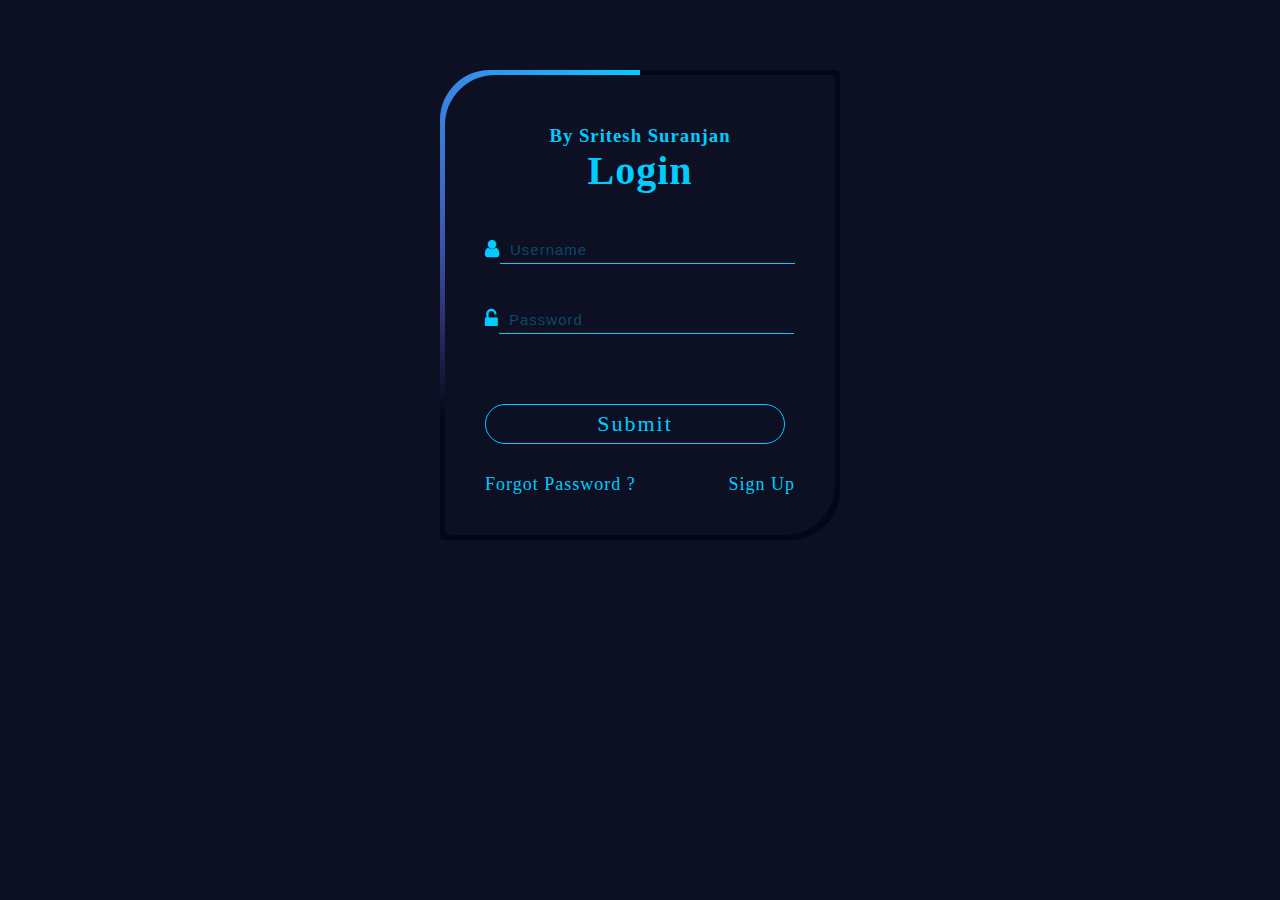
<file: index.html>
<!DOCTYPE html>
<html lang="en">

<head>
    <meta charset="UTF-8" />
    <meta http-equiv="X-UA-Compatible" content="IE=edge" />
    <meta name="viewport" content="width=device-width, initial-scale=1.0" />
    <title>Animated Login From</title>
    <link rel="stylesheet" href="https://cdnjs.cloudflare.com/ajax/libs/font-awesome/4.7.0/css/font-awesome.min.css" />

    <link rel="stylesheet" href="style.css" />
</head>

<body>
    <div class="login_form_container">
        <div class="login_form">
            <h3>By Sritesh Suranjan</h3>
            <h2>Login</h2>
            <div class="input_group">
                <i class="fa fa-user"></i>
                <input type="text" placeholder="Username" class="input_text" autocomplete="off" />
            </div>
            <div class="input_group">
                <i class="fa fa-unlock-alt"></i>
                <input type="password" placeholder="Password" class="input_text" autocomplete="off" />
            </div>
            <div class="button_group" id="login_button">
                <a href="#" style="color: #00ccff;">Submit</a>
            </div>
            <div class="footer">
                <a href="indexfp.html" style="color: #00ccff;">Forgot Password ?</a>
                <a href="indexsignup.html" style="color: #00ccff;">Sign Up</a>
            </div>
        </div>
    </div>

    <script src="https://cdnjs.cloudflare.com/ajax/libs/jquery/3.6.1/jquery.min.js"></script>
    <script src="script.js"></script>
</body>

</html>
</file>
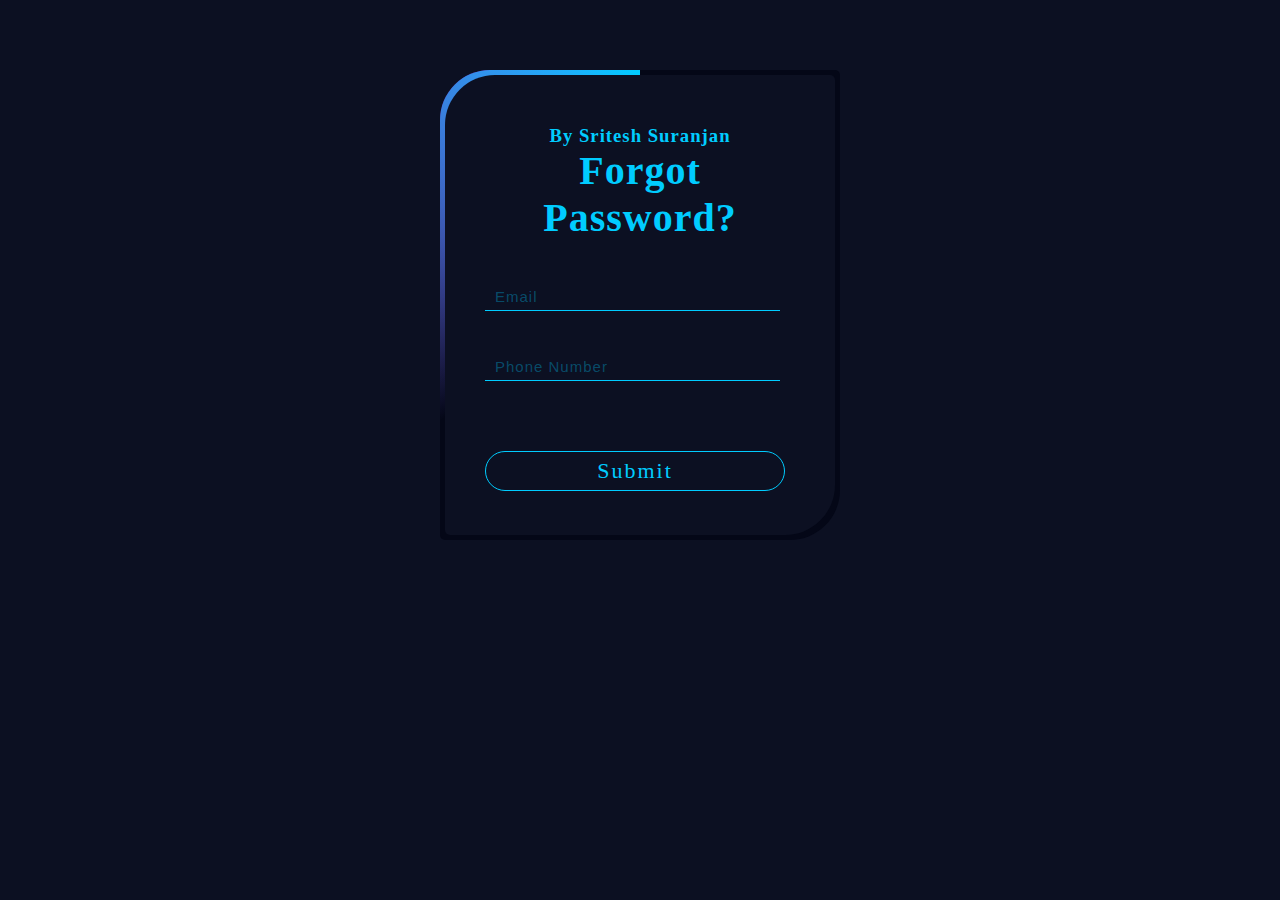
<file: indexfp.html>
<!DOCTYPE html>
<html lang="en">

<head>
    <meta charset="UTF-8">
    <meta http-equiv="X-UA-Compatible" content="IE=edge">
    <meta name="viewport" content="width=device-width, initial-scale=1.0">
    <title>Forgot Password</title>
    <link rel="stylesheet" href="stylefp.css">
</head>

<body>
    <div class="forgot_password_container">
        <div class="forgot_password_form">
            <h3>By Sritesh Suranjan</h3>
            <h2>Forgot Password?</h2>
            <div class="input_group">
                <i class="fa fa-envelope"></i>
                <input type="email" placeholder="Email" class="input_text" autocomplete="off" />
            </div>
            <div class="input_group">
                <input type="tel" placeholder="Phone Number" class="input_text" autocomplete="off" />
            </div>
            <div class="button_group" id="forgot_password_button">
                <a href="index.html" style="color: #00ccff;">Submit</a>
            </div>
        </div>
    </div>

    <script src="https://cdnjs.cloudflare.com/ajax/libs/jquery/3.6.1/jquery.min.js"></script>
    <script src="scriptfp.js"></script>
</body>

</html>
</file>
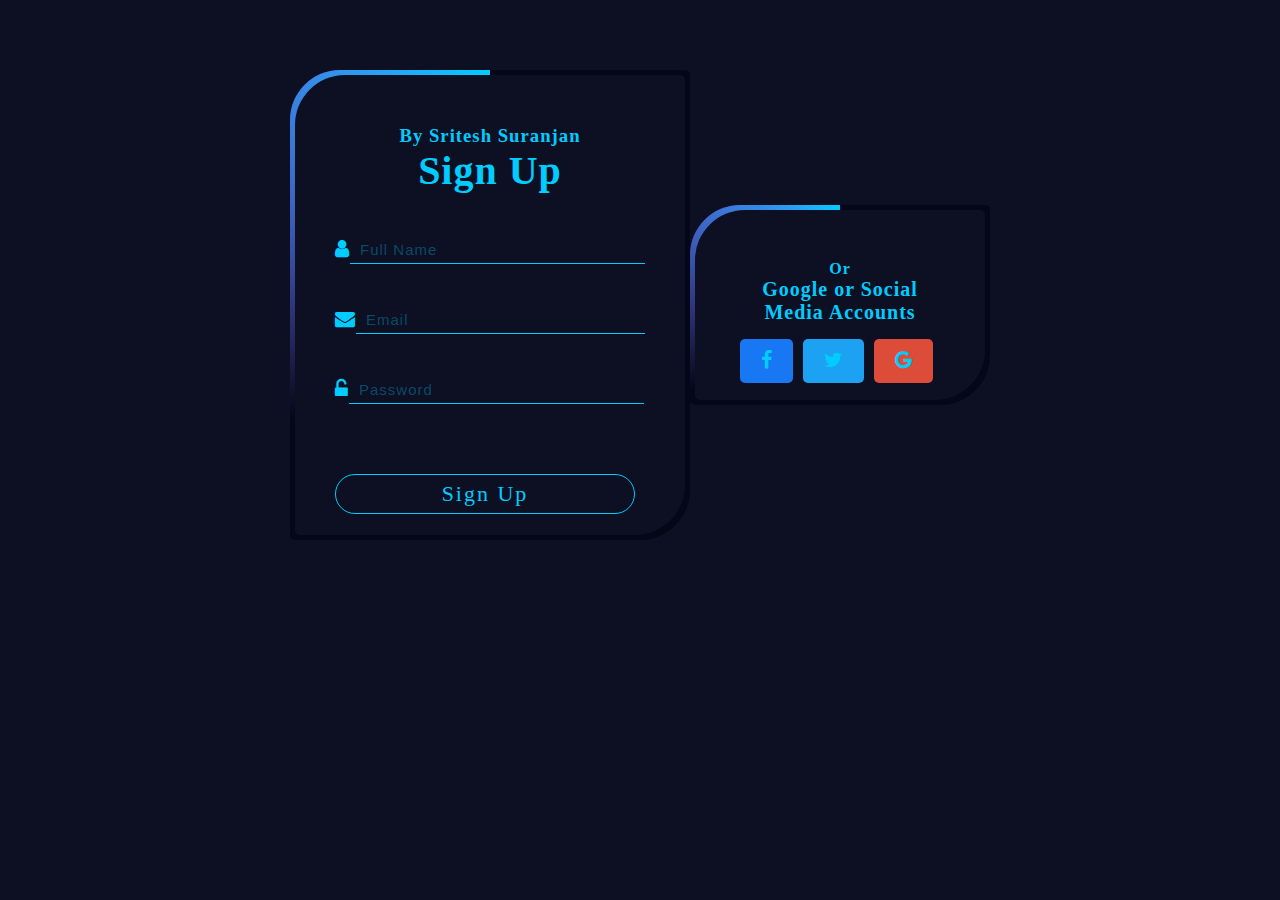
<file: indexsignup.html>
<!DOCTYPE html>
<html lang="en">

<head>
    <meta charset="UTF-8" />
    <meta http-equiv="X-UA-Compatible" content="IE=edge" />
    <meta name="viewport" content="width=device-width, initial-scale=1.0" />
    <title>Animated Login From</title>
    <link rel="stylesheet" href="https://cdnjs.cloudflare.com/ajax/libs/font-awesome/4.7.0/css/font-awesome.min.css" />

    <link rel="stylesheet" href="stylesignup.css" />
</head>

<body>
    <div class="signup_form_container">
        <div class="signup_form">
            <h3>By Sritesh Suranjan</h3>
            <h2>Sign Up</h2>
            <div class="input_group">
                <i class="fa fa-user"></i>
                <input type="text" placeholder="Full Name" class="input_text" autocomplete="off" />
            </div>
            <div class="input_group">
                <i class="fa fa-envelope"></i>
                <input type="email" placeholder="Email" class="input_text" autocomplete="off" />
            </div>
            <div class="input_group">
                <i class="fa fa-unlock-alt"></i>
                <input type="password" placeholder="Password" class="input_text" autocomplete="off" />
            </div>
            <div class="button_group" id="signup_button">
                <a href="index.html" style="color: #00ccff;">Sign Up</a>
            </div>
        </div>
    </div>
    <div class="social_google_section">
        <div class="socialform">
            <h4>Or</h4>
            <h3>Google or Social Media Accounts</h3>
            <div class="social_buttons">
                <button class="social_button facebook">
                    <i class="fa fa-facebook"></i>
                </button>
                <button class="social_button twitter">
                    <i class="fa fa-twitter"></i>
                </button>
                <button class="social_button google">
                    <i class="fa fa-google"></i>
                </button>
            </div>
        </div>

    </div>


    <script src="https://cdnjs.cloudflare.com/ajax/libs/jquery/3.6.1/jquery.min.js"></script>
    <script src="scriptsignup.js"></script>
</body>

</html>
</file>
<file: style.css>
* {
    margin: 0;
    padding: 0;
    box-sizing: border-box;
}

body {
    width: 100%;
    height: 100%;
    display: flex;
    justify-content: center;
    align-items: center;
    letter-spacing: 1px;
    background-color: #0c1022;
}

.login_form_container {
    position: relative;
    width: 400px;
    height: 470px;
    max-width: 400px;
    max-height: 470px;
    background: #040717;
    border-radius: 50px 5px;
    display: flex;
    align-items: center;
    justify-content: center;
    overflow: hidden;
    margin-top: 70px;
}

.login_form_container::before {
    position: absolute;
    width: 170%;
    height: 170%;
    content: '';
    background-image: conic-gradient(transparent, transparent, transparent, #ee00ff);
    animation: rotate_border 6s linear infinite;
}

.login_form_container::after {
    position: absolute;
    width: 170%;
    height: 170%;
    content: '';
    background-image: conic-gradient(transparent, transparent, transparent, #00ccff);
    animation: rotate_border 6s linear infinite;
    animation-delay: -3s;
}

@keyframes rotate_border {
    0% {
        transform: rotate(0deg);
    }
    100% {
        transform: rotate(360deg);
    }
}

.login_form {
    position: absolute;
    content: '';
    background-color: #0c1022;
    border-radius: 50px 5px;
    inset: 5px;
    padding: 50px 40px;
    z-index: 10;
    color: #00ccff;
}

h2 {
    font-size: 40px;
    font-weight: 600;
    text-align: center;
}

h3 {
    font-weight: 600;
    text-align: center;
}

.input_group {
    margin-top: 40px;
    position: relative;
    display: flex;
    align-items: center;
    justify-content: start;
}

.input_text {
    width: 95%;
    height: 30px;
    background: transparent;
    border: none;
    outline: none;
    border-bottom: 1px solid #00ccff;
    font-size: 20px;
    padding-left: 10px;
    color: #00ccff;
}

 ::placeholder {
    font-size: 15px;
    color: #00ccff52;
    letter-spacing: 1px;
}

.fa {
    font-size: 20px;
}

#login_button {
    position: relative;
    width: 300px;
    height: 40px;
    transition: 1s;
    margin-top: 70px;
}

#login_button a {
    position: absolute;
    width: 100%;
    height: 100%;
    text-decoration: none;
    z-index: 10;
    cursor: pointer;
    font-size: 22px;
    letter-spacing: 2px;
    border: 1px solid #00ccff;
    border-radius: 50px;
    background-color: #0c1022;
    display: flex;
    justify-content: center;
    align-items: center;
}

.footer {
    margin-top: 30px;
    display: flex;
    justify-content: space-between;
}

.footer a {
    text-decoration: none;
    cursor: pointer;
    font-size: 18px;
}

.glowIcon {
    text-shadow: 0 0 10px #00ccff;
}
</file>
<file: stylefp.css>
* {
    margin: 0;
    padding: 0;
    box-sizing: border-box;
}

body {
    width: 100%;
    height: 100%;
    display: flex;
    justify-content: center;
    align-items: center;
    letter-spacing: 1px;
    background-color: #0c1022;
}

.forgot_password_container {
    position: relative;
    width: 400px;
    height: 470px;
    max-width: 400px;
    max-height: 470px;
    background: #040717;
    border-radius: 50px 5px;
    display: flex;
    align-items: center;
    justify-content: center;
    overflow: hidden;
    margin-top: 70px;
}

.forgot_password_container::before {
    position: absolute;
    width: 170%;
    height: 170%;
    content: '';
    background-image: conic-gradient(transparent, transparent, transparent, #ee00ff);
    animation: rotate_border 6s linear infinite;
}

.forgot_password_container::after {
    position: absolute;
    width: 170%;
    height: 170%;
    content: '';
    background-image: conic-gradient(transparent, transparent, transparent, #00ccff);
    animation: rotate_border 6s linear infinite;
    animation-delay: -3s;
}

@keyframes rotate_border {
    0% {
        transform: rotate(0deg);
    }
    100% {
        transform: rotate(360deg);
    }
}

.forgot_password_form {
    position: absolute;
    content: '';
    background-color: #0c1022;
    border-radius: 50px 5px;
    inset: 5px;
    padding: 50px 40px;
    z-index: 10;
    color: #00ccff;
}

h2 {
    font-size: 40px;
    font-weight: 600;
    text-align: center;
}

h3 {
    font-weight: 600;
    text-align: center;
}

.input_group {
    margin-top: 40px;
    position: relative;
    display: flex;
    align-items: center;
    justify-content: start;
}

.input_text {
    width: 95%;
    height: 30px;
    background: transparent;
    border: none;
    outline: none;
    border-bottom: 1px solid #00ccff;
    font-size: 20px;
    padding-left: 10px;
    color: #00ccff;
}

 ::placeholder {
    font-size: 15px;
    color: #00ccff52;
    letter-spacing: 1px;
}

.fa {
    font-size: 20px;
}

#forgot_password_button {
    position: relative;
    width: 300px;
    height: 40px;
    transition: 1s;
    margin-top: 70px;
}

#forgot_password_button a {
    position: absolute;
    width: 100%;
    height: 100%;
    text-decoration: none;
    z-index: 10;
    cursor: pointer;
    font-size: 22px;
    letter-spacing: 2px;
    border: 1px solid #00ccff;
    border-radius: 50px;
    background-color: #0c1022;
    display: flex;
    justify-content: center;
    align-items: center;
}

.glowIcon {
    text-shadow: 0 0 10px #00ccff;
}
</file>
<file: stylesignup.css>
* {
    margin: 0;
    padding: 0;
    box-sizing: border-box;
}

body {
    width: 100%;
    height: 100%;
    display: flex;
    justify-content: center;
    align-items: center;
    letter-spacing: 1px;
    background-color: #0c1022;
}

.signup_form_container {
    position: relative;
    width: 400px;
    height: 470px;
    max-width: 400px;
    max-height: 470px;
    background: #040717;
    border-radius: 50px 5px;
    display: flex;
    align-items: center;
    justify-content: center;
    overflow: hidden;
    margin-top: 70px;
}

.signup_form_container::before {
    position: absolute;
    width: 170%;
    height: 170%;
    content: '';
    background-image: conic-gradient(transparent, transparent, transparent, #ee00ff);
    animation: rotate_border 6s linear infinite;
}

.signup_form_container::after {
    position: absolute;
    width: 170%;
    height: 170%;
    content: '';
    background-image: conic-gradient(transparent, transparent, transparent, #00ccff);
    animation: rotate_border 6s linear infinite;
    animation-delay: -3s;
}

@keyframes rotate_border {
    0% {
        transform: rotate(0deg);
    }
    100% {
        transform: rotate(360deg);
    }
}

.signup_form {
    position: absolute;
    content: '';
    background-color: #0c1022;
    border-radius: 50px 5px;
    inset: 5px;
    padding: 50px 40px;
    z-index: 10;
    color: #00ccff;
}

h2 {
    font-size: 40px;
    font-weight: 600;
    text-align: center;
}

h3 {
    font-weight: 600;
    text-align: center;
}

.input_group {
    margin-top: 40px;
    position: relative;
    display: flex;
    align-items: center;
    justify-content: start;
}

.input_text {
    width: 95%;
    height: 30px;
    background: transparent;
    border: none;
    outline: none;
    border-bottom: 1px solid #00ccff;
    font-size: 20px;
    padding-left: 10px;
    color: #00ccff;
}

 ::placeholder {
    font-size: 15px;
    color: #00ccff52;
    letter-spacing: 1px;
}

.fa {
    font-size: 20px;
}

#signup_button {
    position: relative;
    width: 300px;
    height: 40px;
    transition: 1s;
    margin-top: 70px;
}

#signup_button a {
    position: absolute;
    width: 100%;
    height: 100%;
    text-decoration: none;
    z-index: 10;
    cursor: pointer;
    font-size: 22px;
    letter-spacing: 2px;
    border: 1px solid #00ccff;
    border-radius: 50px;
    background-color: #0c1022;
    display: flex;
    justify-content: center;
    align-items: center;
}

.fotter {
    margin-top: 30px;
    display: flex;
    justify-content: space-between;
}

.fotter a {
    text-decoration: none;
    cursor: pointer;
    font-size: 18px;
}

.glowIcon {
    text-shadow: 0 0 10px #00ccff;
}

.social_google_section {
    text-align: center;
    margin-top: 20px;
}

.social_google_section h3 {
    color: #00ccff;
    font-size: 20px;
    margin-bottom: 10px;
}

.social_buttons {
    display: flex;
    flex-direction: column;
    align-items: center;
}

.social_button {
    padding: 10px 20px;
    margin: 5px;
    border: none;
    border-radius: 5px;
    cursor: pointer;
    font-size: 18px;
    color: #fff;
}

.social_button.facebook {
    background-color: #1877f2;
}

.social_button.twitter {
    background-color: #1da1f2;
}

.social_button.google {
    background-color: #dd4b39;
}

.social_google_section {
    text-align: center;
    margin-top: 20px;
    position: relative;
}

.social_google_section h3 {
    color: #00ccff;
    font-size: 20px;
    margin-bottom: 10px;
}

.social_buttons {
    display: flex;
    flex-direction: row;
    align-items: center;
}

.social_button {
    padding: 10px 20px;
    margin: 5px;
    border: 1px solid transparent;
    border-radius: 5px;
    cursor: pointer;
    font-size: 18px;
    color: #00ccff;
    background-color: transparent;
    transition: border-color 0.5s;
}

.social_button:hover {
    border-color: #00ccff;
    animation: glowing-border 1.5s infinite alternate;
}

@keyframes glowing-border {
    0% {
        border-color: transparent;
        box-shadow: 0 0 10px #00ccff;
    }
    100% {
        border-color: #00ccff;
        box-shadow: none;
    }
}

.social_google_section {
    position: relative;
    width: 300px;
    height: 200px;
    max-width: 400px;
    max-height: 470px;
    background: #040717;
    border-radius: 50px 5px;
    display: flex;
    align-items: center;
    justify-content: center;
    overflow: hidden;
    margin-top: 70px;
}

.social_google_section::before {
    position: absolute;
    width: 170%;
    height: 170%;
    content: '';
    background-image: conic-gradient(transparent, transparent, transparent, #ee00ff);
    animation: rotate_border 6s linear infinite;
}

.social_google_section::after {
    position: absolute;
    width: 170%;
    height: 170%;
    content: '';
    background-image: conic-gradient(transparent, transparent, transparent, #00ccff);
    animation: rotate_border 6s linear infinite;
    animation-delay: -3s;
}

@keyframes rotate_border {
    0% {
        transform: rotate(0deg);
    }
    100% {
        transform: rotate(360deg);
    }
}

.socialform {
    position: absolute;
    content: '';
    background-color: #0c1022;
    border-radius: 50px 5px;
    inset: 5px;
    padding: 50px 40px;
    z-index: 10;
    color: #00ccff;
}
</file>
